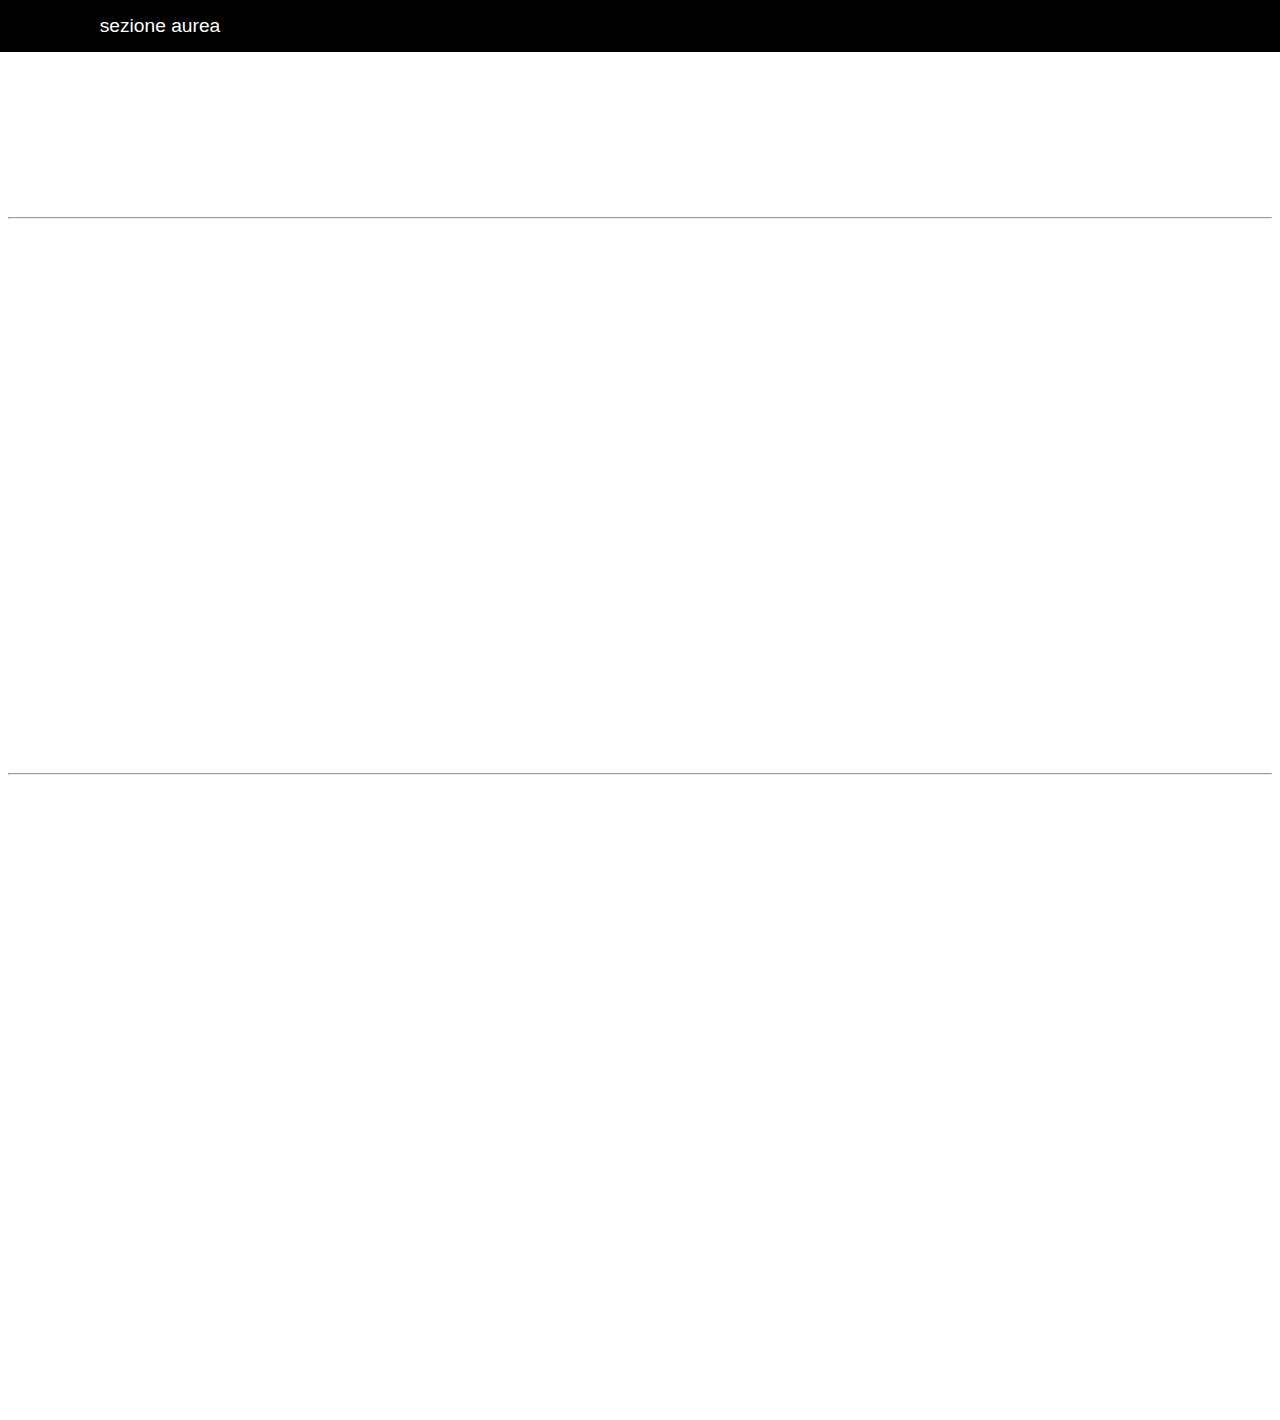
<file: aurea.html>
<!DOCTYPE html>
<html>
    <head>

        <title>sezione aurea</title>
        <link rel="stylesheet" href="stile.css">
        
    </head>
    <body background="https://media.istockphoto.com/photos/fibonacci-spiral-or-sequence-picture-id513392166?k=20&m=513392166&s=612x612&w=0&h=v3Gh6kxHrd5RJAp4jX9ORjFSD-DWG9nXMjRjGNsSEtU=" style=" background-attachment: fixed;background-position: center;background-repeat: no-repeat;background-size: cover;">
        <header>
            
            <nav>
                
                <ul>
                    <li><a href="#">sezione aurea</a> 
                    <ul>
                        <li><a href="index.html" target="_self">fibonacci</a></li>
                        <li><a href="loghi.html" target="_self">i loghi</a></li>
                        <li><a href="serie di fibonacci.html" target="_self">serie di Fibonacci</a></li>
                    </ul>
                    
                    </li>
                </ul>
            </nav>
        </header>
        
        
        <br>
        <br>
        <p>
            <center><h1 style="color: #FFFFFF;">La sezione aurea di Fibonacci</h1></center>
            <p><h3 style="color: #FFFFFF;">Breve descrizione:</h3></p>
            <p style="color: #FFFFFF;">La sezione aurea di Fibonacci (anche chiamata rapporto aureo) indica il numero irrazionale 1,6180339887 che è ottenuto facendo il rapporto fra 2 lunghezze diverse. La maggiore chiamata 𝛼 che è medio proporzionale tra la lunghezza minore 𝘣 e la somma delle due ( 𝛼 + 𝘣 )</p>
            <hr>
            <p><h4 style="color: #FFFFFF;">Intanto però spieghiamo cosa significa medio proporzionale.</h4></p>
            <p style="color: #FFFFFF;">Medio proporzionale (o proporzione continua) è una proporzione ma con la differenza che i medi (o gli estremi) sono uguali. Un esempio di proporzione continua :</p>
            <center><h2 style="color: #FFFFFF;">  A : B = B : C </h2></center>
            <p style="color: #FFFFFF;">Quindi in questa proporzione troviamo:</p>
            <p style="color: #FFFFFF;">A = “primo proporzionale”</p>
            <p style="color: #FFFFFF;">B = “medio proporzionale”</p>
            <p style="color: #FFFFFF;"> C = “terzo proporzionale”</p><br>
            <p style="color: #FFFFFF;">Ora per determinare il medio proporzionale in una proporzione continua, si calcola la radice quadrata del prodotto degli estremi.</p>
            <p style="color: #FFFFFF;">Per esempio nella proporzione continua:</p>
            <ul style="color: #FFFFFF;"> 80 : x = x : 5  </ul> 
            <p style="color: #FFFFFF;">applico la proprietà fondamentale:</p>
           
            <p style="color: #FFFFFF;">x2 = 80 x 5</p>
            <p style="color: #FFFFFF;">√400 = 20</p>
            <p style="color: #FFFFFF;">x = 20 </p>
            <hr>
            <p><h1 style="color: #FFFFFF;">Il numero aureo</h1></p><br>
            <p style="color: #FFFFFF;">Matematicamente, il numero aureo corrisponde a una delle due possibili soluzioni dell’equazione di secondo grado:</p>
            <center><h2 style="color: #FFFFFF;">x^2 - x -1 =0</h2></center>
            <p style="color: #FFFFFF;">Che svolta vengono 2 soluzioni:</p>
            <p style="color: #FFFFFF;">1. 1,6180…</p>
            <p style="color: #FFFFFF;">2. -0,6180…</p>
            <p style="color: #FFFFFF;">Tra le due soluzioni possibili, quella che ha senso a livello geometrico è la radice positiva, ovvero il numero irrazionale 1,618…. E questo è il numero aureo</p><br>
            <p style="color: #FFFFFF;">In matematica, fino al XX secolo, questo valore veniva indicato con la lettera greca:   <h2 style="color: #FFFFFF;">τ</h2></p>
            <p style="color: #FFFFFF;">fu il matematico Mark Barr a introdurre l'uso oggi consolidato della lettera : <h2 style="color: #FFFFFF;">φ</h2></p>
            <p style="color: #FFFFFF;">La radice negativa dell'equazione, presa in valore assoluto  è uguale a “0,6180…” e questo valore è indicato con il termine coniugato della sezione aurea e identificato con la lettera greca:   <h2 style="color: #FFFFFF;">Φ</h2></p>
        </p>
    </body>
</html>
</file>
<file: stile.css>
body{font-family: sans-serif;}

nav{background: #000; height: 52px; width: 100%; position: fixed; top: 0; left: 0;}

nav ul{list-style: none; margin: 0 auto; padding: 0; width: 100%; max-width: 1200px;}

nav ul ul {display: none; position: absolute; top: 100%; left: 0; width: 100%;}

nav ul li{position: relative; float: left; width: 20%; text-align: center;}

nav ul li:hover ul{display: block;}

nav ul li li{position: relative; float: none; width: 100%; border: none;}

nav ul li a {display: block; text-decoration: none; color: #ffffff; padding: 15px 25px; font-size: 1.2em; box-sizing: border-box; border-right: solid 2px #000; border-left: solid 2px #000;}

nav ul ul li a {font-size: 1rem; border-bottom: solid 2px #000;}

nav ul ul li:first-child a{border-top: solid 2px #000;}

nav ul li:hover a{background: #FFF; color: #000; text-decoration: none; transition: 0.5s;}

nav ul li li:hover a{background: #000; color: #FFF; }
</file>
